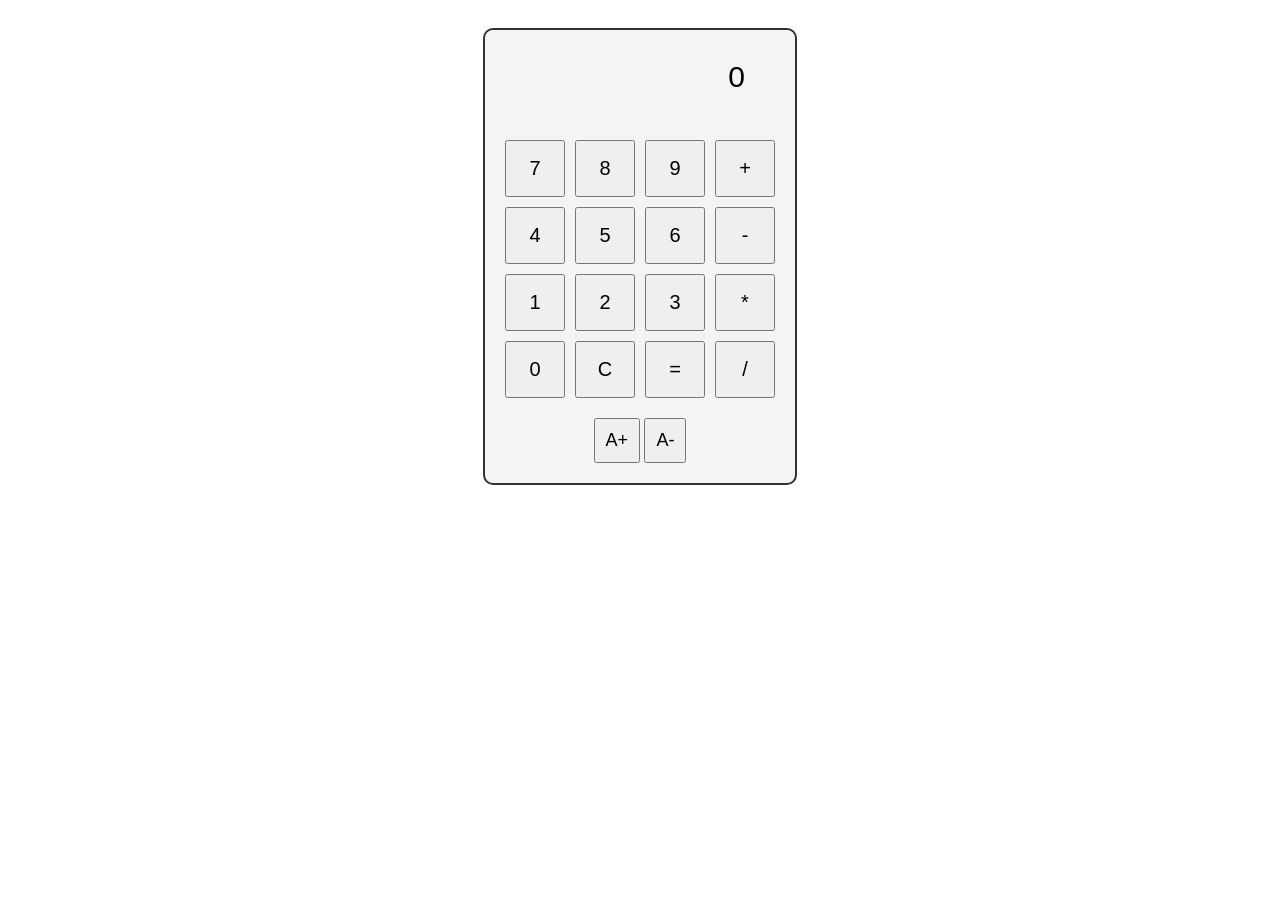
<file: docs/Activity#5-Javascript-Functions.html>
<!DOCTYPE html>
<html lang="en">
<head>
    <meta charset="UTF-8">
    <meta name="viewport" content="width=device-width, initial-scale=1.0">
    <title>MDAS Calculator</title>
    <style>
        body {
            font-family: Arial, sans-serif;
            text-align: center;
            padding: 20px;
        }
        .calculator {
            display: inline-block;
            padding: 20px;
            border: 2px solid #333;
            border-radius: 10px;
            background-color: #f4f4f4;
        }
        #display {
            width: 230px;
            height: 50px;
            text-align: right;
            font-size: 30px;
            padding: 10px;
            margin-bottom: 20px;
        }
        .buttons {
            display: grid;
            grid-template-columns: repeat(4, 60px);
            grid-gap: 10px;
        }
        .buttons button {
            padding: 15px;
            font-size: 20px;
            cursor: pointer;
        }
        .buttons button:active {
            background-color: #ccc;
        }
        #fontSizeControls {
            margin-top: 20px;
        }
        #fontSizeControls button {
            padding: 10px;
            font-size: 18px;
            cursor: pointer;
        }
    </style>
</head>
<body>

    <div class="calculator">
        <div id="display">0</div>
        <div class="buttons">
            <button onclick="appendNumber(7)">7</button>
            <button onclick="appendNumber(8)">8</button>
            <button onclick="appendNumber(9)">9</button>
            <button onclick="appendOperator('+')">+</button>
            <button onclick="appendNumber(4)">4</button>
            <button onclick="appendNumber(5)">5</button>
            <button onclick="appendNumber(6)">6</button>
            <button onclick="appendOperator('-')">-</button>
            <button onclick="appendNumber(1)">1</button>
            <button onclick="appendNumber(2)">2</button>
            <button onclick="appendNumber(3)">3</button>
            <button onclick="appendOperator('*')">*</button>
            <button onclick="appendNumber(0)">0</button>
            <button onclick="clearDisplay()">C</button>
            <button onclick="calculate()">=</button>
            <button onclick="appendOperator('/')">/</button>
        </div>
        
        <div id="fontSizeControls">
            <button onclick="changeFontSize('increase')">A+</button>
            <button onclick="changeFontSize('decrease')">A-</button>
        </div>
    </div>

    <script>
        let display = document.getElementById('display');
        let fontSize = 30;

        // Function to append numbers to the display
        function appendNumber(number) {
            if (display.innerText === "0") {
                display.innerText = number;
            } else {
                display.innerText += number;
            }
        }

        // Function to append operators to the display
        function appendOperator(operator) {
            display.innerText += ' ' + operator + ' ';
        }

        // Function to clear the display
        function clearDisplay() {
            display.innerText = "0";
        }

        // Function to calculate the result based on MDAS
        function calculate() {
            try {
                let result = eval(display.innerText);
                display.innerText = result;
            } catch (error) {
                display.innerText = "Error";
            }
        }

        // Function to change the font size
        function changeFontSize(action) {
            if (action === 'increase' && fontSize < 50) {
                fontSize += 5;
            } else if (action === 'decrease' && fontSize > 15) {
                fontSize -= 5;
            }
            display.style.fontSize = fontSize + 'px';
        }
    </script>

</body>
</html>
</file>
